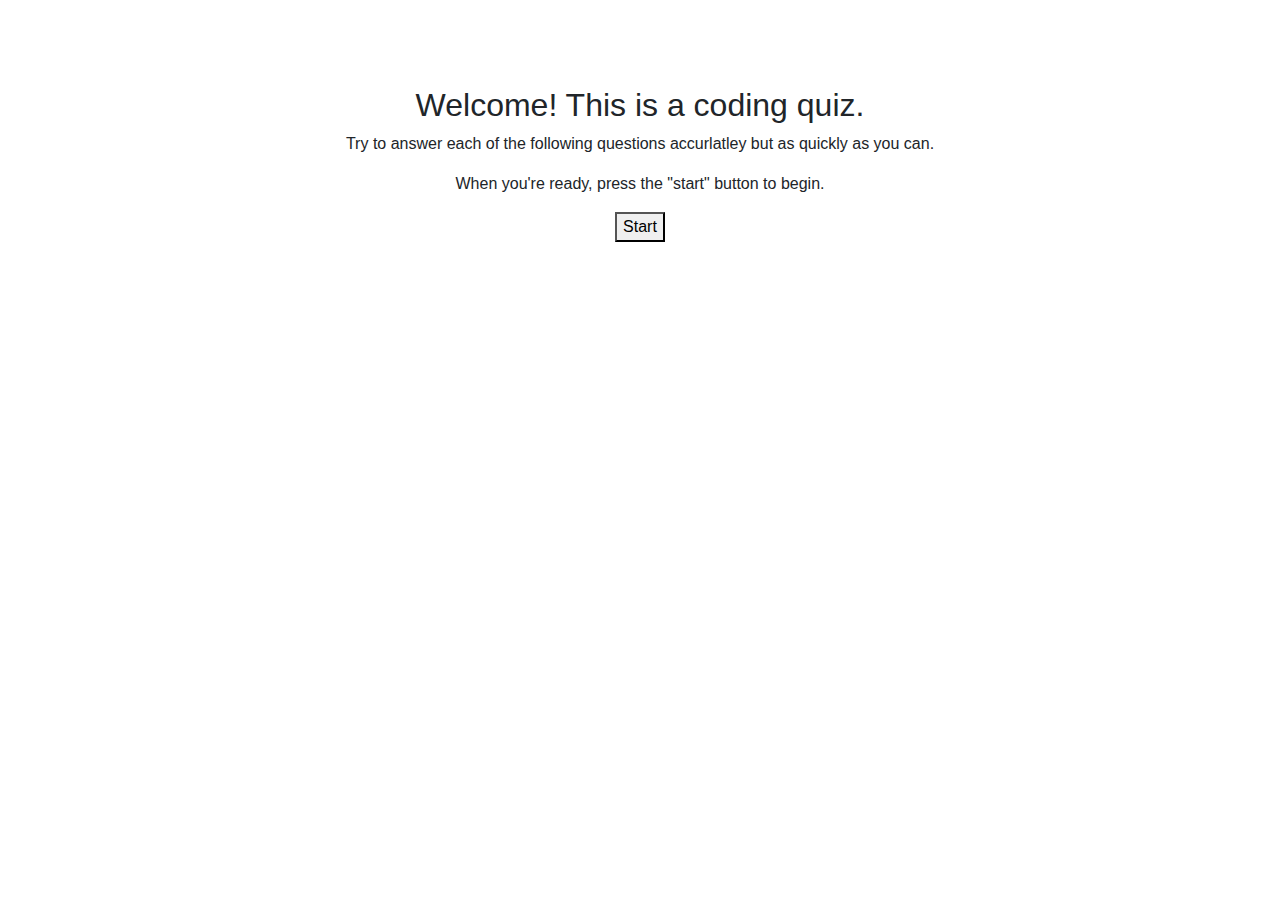
<file: index.html>
<!DOCTYPE html>
<html lang="en">
<head>
    <link rel="stylesheet" type ="text/css" href="styling.css">
    <link rel="stylesheet" href="https://maxcdn.bootstrapcdn.com/bootstrap/4.0.0/css/bootstrap.min.css">
  <meta charset="UTF-8">
  <title>Quiz</title>
</head>
<body id="body">

    <div class="row">
        <div class="col-sm-12">
            <p> </p>
        </div>
    </div>
<!-- The above is a deliberatley empty row I want to be at the top of the page, to provide for some whitespace. -->


      <div id="landingpage" class="main" class="row" style="margin-top: 70px;">
        <h2> Welcome! This is a coding quiz.</h2>
        <p> Try to answer each of the following questions accurlatley but as quickly as you can.</p>
        <p> When you're ready, press the "start" button to begin.</p>
        <button id="start"> Start </button>
      </div>

      <div class="row">
          <div class="col-sm-12">
              <p> </p>
          </div>
      </div>
  <!-- More deliberatley blank space. -->

  <div id="questions" class="hide" class="row">
      <h2 id=questionTitle></h2>
        <div id="choices" class="choices" class="row"></div>
    </div>
  <!-- I need to figure out how to get the choices to appear beneath the question >:( -->
  <!-- As long as the answer buttons are being appended to their div container the way they are, there's nothing I can do here to make them appear underneath.-->

  <div id="timer">
      <h1 class="time" style="padding: 20x; margin: 70px; border: 20px;"></h1>
      <div id="timedisplay"></div>
    </div>

      <div id="resultScreen" class="hide">
        <h2>All finished!</h2>
        <p>Your final score is <span id="finalScore"></span></p>
        <p> Enter initials: <input type="text" id="initials" max="3" />
            <button id="submit">Submit</button>
        </p>
      </div>

      <div id="allthequestions" style="margin-top: 150px; text-align: center;">
        <!-- the questions will render here. -->
      </div> 

      <script src="logic.js"> </script>
  </body>
</file>
<file: styling.css>
.hide {
    display: none;
}

.main {
    text-align: center;
}
</file>
